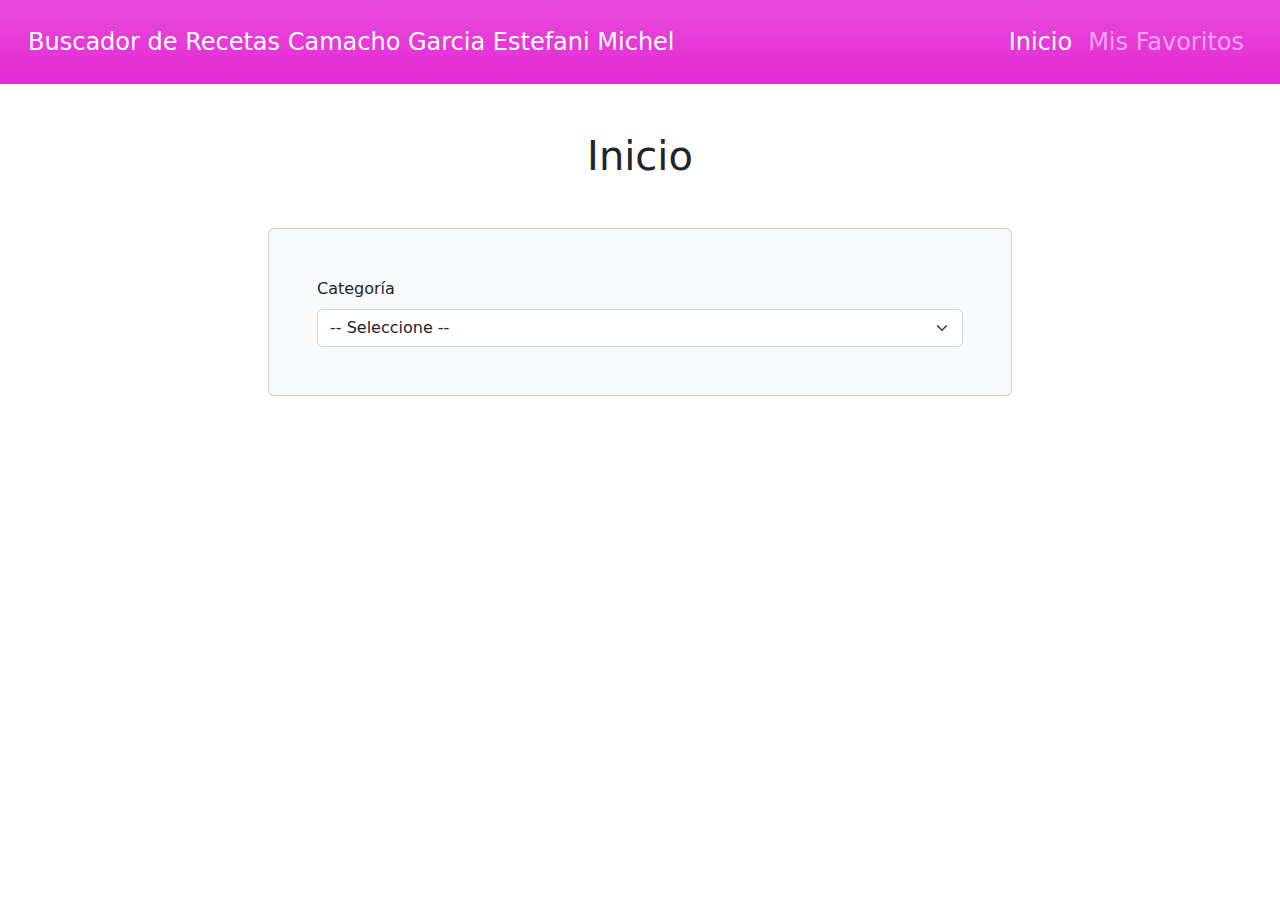
<file: index.html>
<!DOCTYPE html>
<html lang="en">
<head>
    <meta charset="UTF-8">
    <meta http-equiv="X-UA-Compatible" content="IE=edge">
    <meta name="viewport" content="width=device-width, initial-scale=1.0">
    <title>Buscador Recetas Comida</title>
    <link rel="stylesheet" href="css/bootstrap.min.css">
</head>
<body>

    <nav class="navbar navbar-expand-lg navbar-dark bg-danger bg-gradient p-3">
        <div class="container-fluid">
            <a class="navbar-brand fs-4" href="index.html">Buscador de Recetas Camacho Garcia Estefani Michel</a>
            <button class="navbar-toggler" type="button" data-bs-toggle="collapse" data-bs-target="#navbarNavDropdown" aria-controls="navbarNavDropdown" aria-expanded="false" aria-label="Toggle navigation">
                <span class="navbar-toggler-icon"></span>
            </button>
            <div class="collapse navbar-collapse justify-content-end" id="navbarNavDropdown">
                <ul class="navbar-nav">
                    <li class="nav-item">
                        <a class="nav-link fs-4 active" aria-current="page" href="index.html">Inicio</a>
                    </li>
                    <li class="nav-item">
                        <a class="nav-link fs-4" href="favoritos.html">Mis Favoritos</a>
                    </li>
                </ul>
            </div>
        </div>
    </nav>

    <main class="mt-5 container-lg">
        <h2 class="text-center fs-1">Inicio</h2>
  
        <div class="d-md-flex justify-content-md-center mt-5 ">
            <form class="card col-md-8 bg-light p-5">
                <div>
                    <label for="categorias" class="form-label">Categoría</label>
                    <select id="categorias" class="form-select">
                        <option selected>-- Seleccione --</option>
                    </select>
                </div>
            </form>
        </div>
        <div id="resultado" class="mt-5 row"></div>
    </main>


    <div class="modal fade" id="modal" data-bs-backdrop="static" data-bs-keyboard="false" tabindex="-1" aria-hidden="true">
        <div class="modal-dialog modal-dialog-scrollable">
            <div class="modal-content">
                <div class="modal-header">
                    <h1 class="modal-title fs-3 font-bold" id="staticBackdropLabel"></h1>
                    <button type="button" class="btn-close" data-bs-dismiss="modal" aria-label="Close"></button>
                </div>
                <div class="modal-body"></div>
                <div class="modal-footer flex justify-content-between"></div>
            </div>
        </div>
    </div>

    
    <div class="toast-container position-fixed top-0 end-0 p-3">
        <div id="toast" class="toast" role="alert" aria-live="assertive" aria-atomic="true">
            <div class="toast-header bg-danger text-white">
                <strong class="me-auto text-white">App Recetas</strong>
                <button type="button" class="btn-close btn-close-white" data-bs-dismiss="toast" aria-label="Close"></button>
            </div>
            <div class="toast-body"></div>
        </div>
    </div>

  

    <script src="js/bootstrap.bundle.min.js"></script>
    <script src="js/app.js"></script>
</body>
</html>
</file>
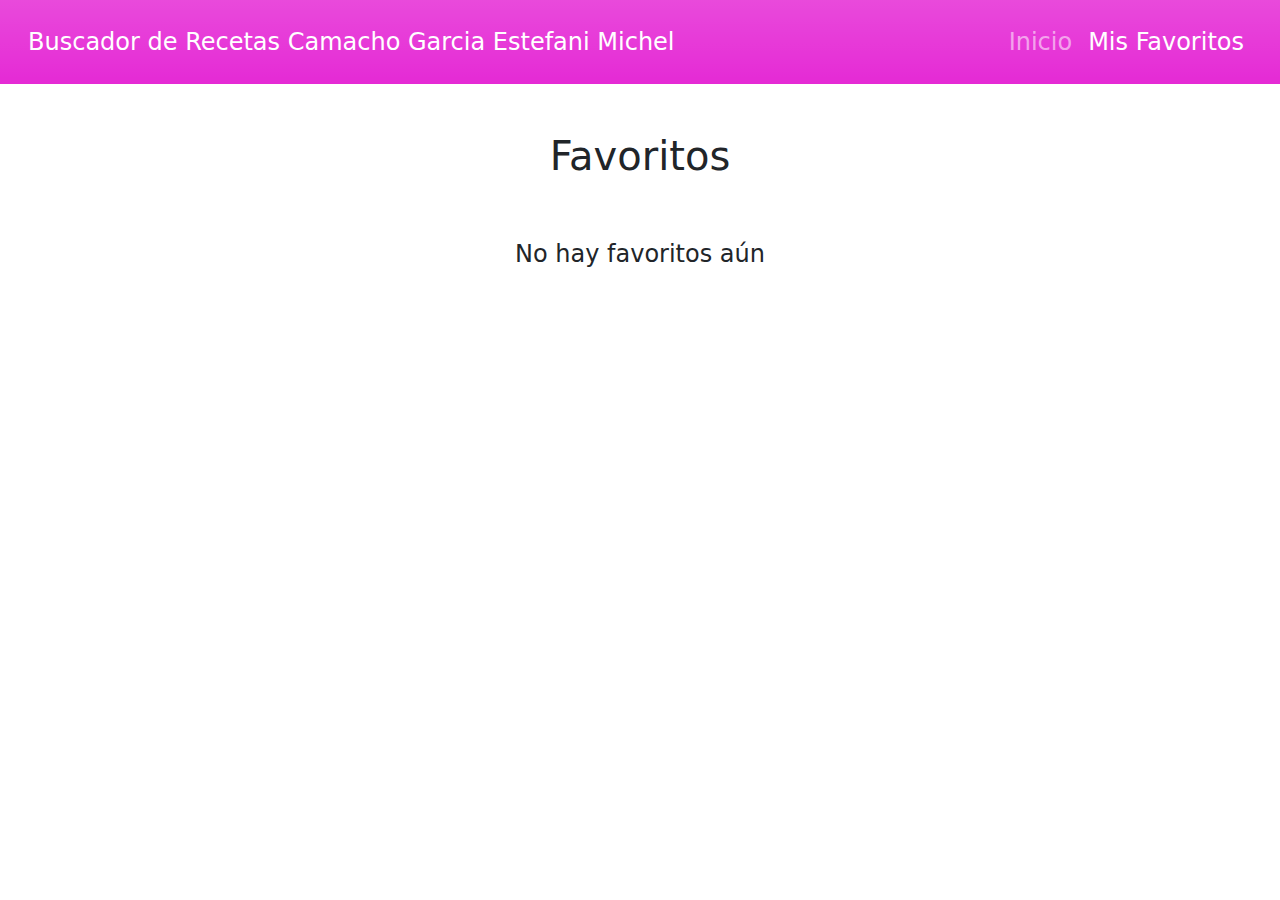
<file: favoritos.html>
<!DOCTYPE html>
<html lang="en">
<head>
    <meta charset="UTF-8">
    <meta http-equiv="X-UA-Compatible" content="IE=edge">
    <meta name="viewport" content="width=device-width, initial-scale=1.0">
    <title>Buscador Recetas Comida</title>
    <link rel="stylesheet" href="css/bootstrap.min.css">
</head>
<body>
    <nav class="navbar navbar-expand-lg navbar-dark bg-danger bg-gradient p-3">
        <div class="container-fluid">
            <a class="navbar-brand fs-4" href="index.html">Buscador de Recetas Camacho Garcia Estefani Michel</a>

            <button class="navbar-toggler" type="button" data-bs-toggle="collapse" data-bs-target="#navbarNavDropdown" aria-controls="navbarNavDropdown" aria-expanded="false" aria-label="Toggle navigation">
                <span class="navbar-toggler-icon"></span>
            </button>

            <div class="collapse navbar-collapse justify-content-end" id="navbarNavDropdown">
                <ul class="navbar-nav">
                    <li class="nav-item">
                        <a class="nav-link fs-4" href="index.html">Inicio</a>
                    </li>
                    <li class="nav-item">
                        <a class="nav-link fs-4 active" aria-current="page"  href="favoritos.html">Mis Favoritos</a>
                    </li>
                </ul>
            </div>

        </div>
    </nav>


    <div class="modal fade" id="modal" data-bs-backdrop="static" data-bs-keyboard="false" tabindex="-1" aria-hidden="true">
        <div class="modal-dialog modal-dialog-scrollable">
            <div class="modal-content">
                <div class="modal-header">
                    <h1 class="modal-title fs-3 font-bold" id="staticBackdropLabel"></h1>
                    <button type="button" class="btn-close" data-bs-dismiss="modal" aria-label="Close"></button>
                </div>
                <div class="modal-body"></div>
                <div class="modal-footer flex justify-content-between">
                </div>
            </div>
        </div>
    </div>

    <main class="mt-5 container-lg">
      <h2 class="text-center fs-1">Favoritos</h2>
      <div id="resultado" class="favoritos row"></div>
    </main>


    <div class="toast-container position-fixed top-0 end-0 p-3">
        <div id="toast" class="toast" role="alert" aria-live="assertive" aria-atomic="true">
            <div class="toast-header bg-danger text-white">
                <strong class="me-auto text-white">App Recetas</strong>
                <button type="button" class="btn-close btn-close-white" data-bs-dismiss="toast" aria-label="Close"></button>
            </div>
            <div class="toast-body"></div>
        </div>
    </div>

    <script src="js/bootstrap.bundle.min.js"></script>
    <script src="js/app.js"></script>
</body>
</html>
</file>
